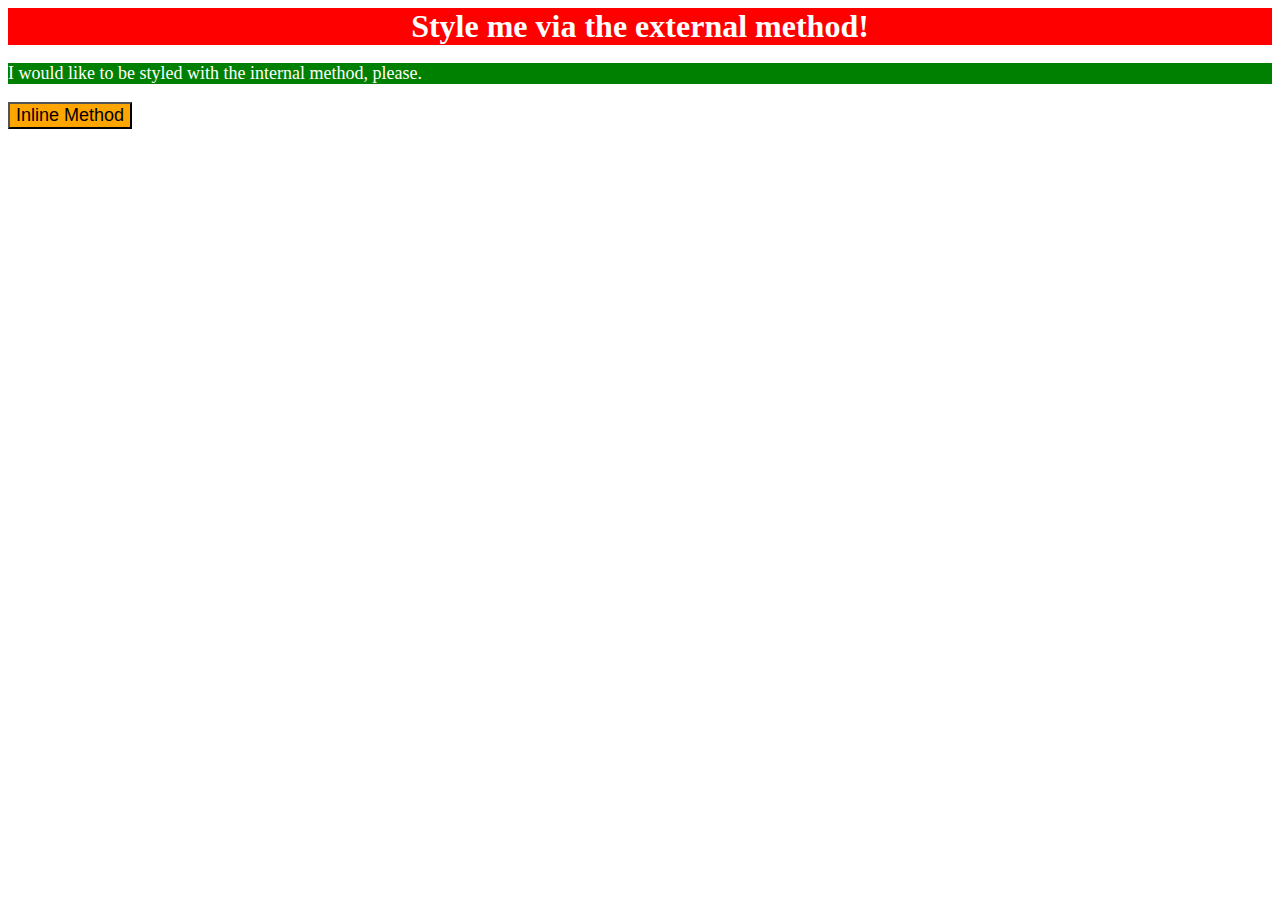
<file: foundations/01-css-methods/index.html>
<!DOCTYPE html>
<html lang="en">
  <head>
    <meta charset="UTF-8" />
    <link
      rel="stylesheet"
      href="css/style.css"
      <meta
      http-equiv="X-UA-Compatible"
      content="IE=edge"
    />
    <meta name="viewport" content="width=device-width, initial-scale=1.0" />
    <title>Methods for Adding CSS</title>

    <style>
      p {
        background-color: green;

        font-size: 18px;

        color: white;
      }
    </style>
  </head>
  <body>
    <div>Style me via the external method!</div>
    <p>I would like to be styled with the internal method, please.</p>
    <button style="background-color: orange; font-size: 18px">
      Inline Method
    </button>
  </body>
</html>
</file>
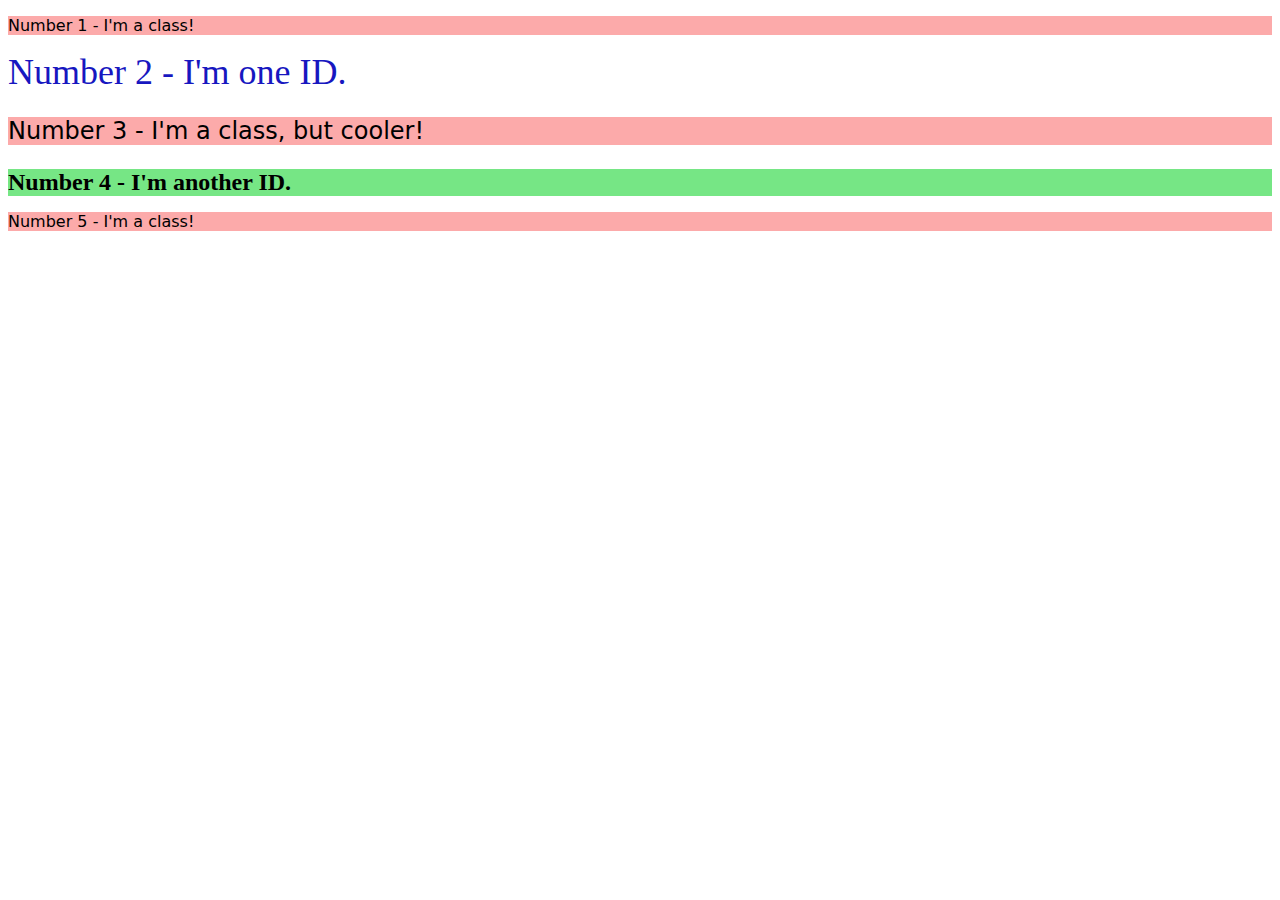
<file: foundations/02-class-id-selectors/index.html>
<!DOCTYPE html>
<html lang="en">
  <head>
    <meta charset="UTF-8">
    <meta http-equiv="X-UA-Compatible" content="IE=edge">
    <meta name="viewport" content="width=device-width, initial-scale=1.0">
    <title>Class and ID Selectors</title>
    <link rel="stylesheet" href="style.css">
  </head>
  <body>
    <p class="font">Number 1 - I'm a class!</p>
    <div id="two">Number 2 - I'm one ID.</div>
    <p class="font three">Number 3 - I'm a class, but cooler!</p>
    <div id="four">Number 4 - I'm another ID.</div>
    <p class="font">Number 5 - I'm a class!</p>
  </body>
</html>
</file>
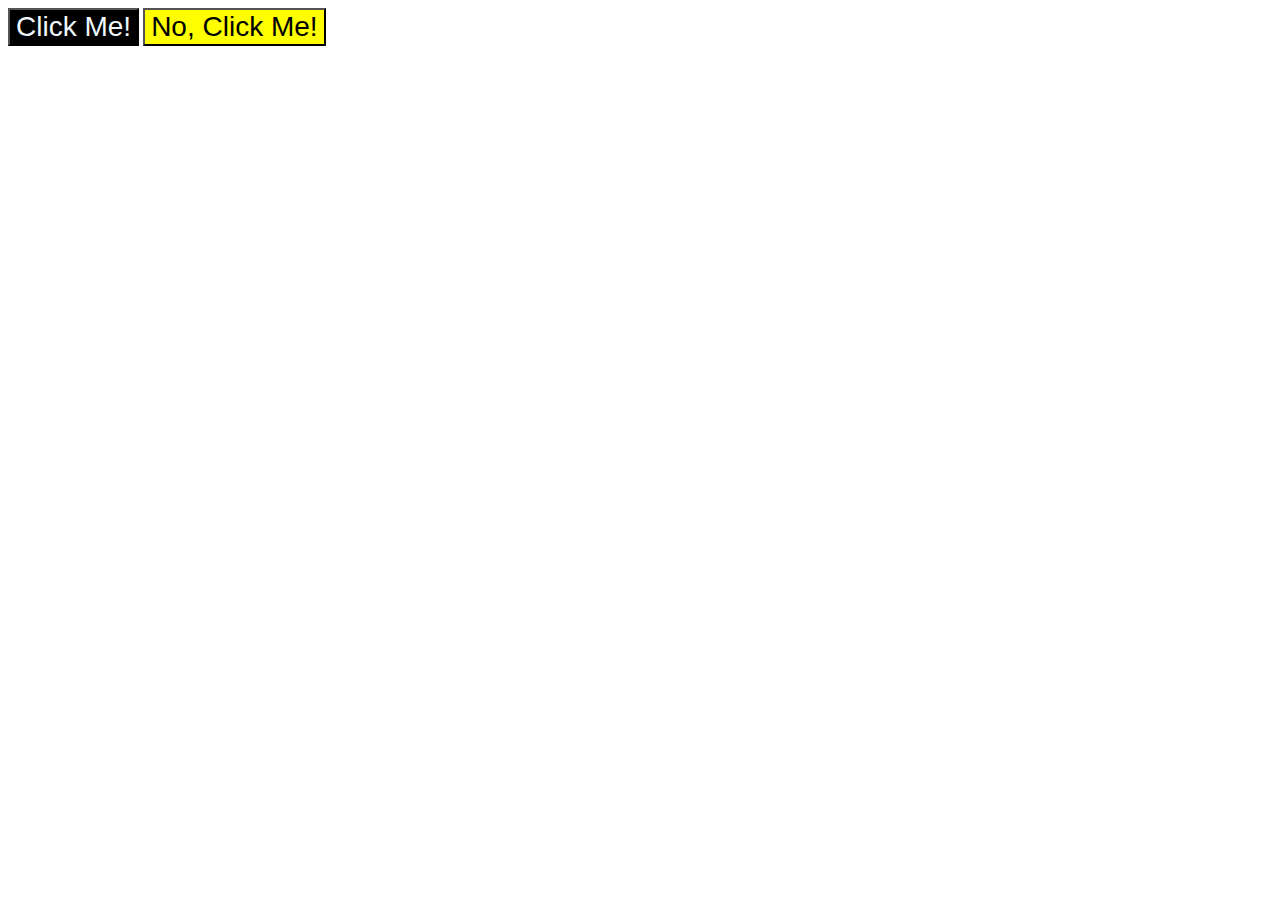
<file: foundations/03-grouping-selectors/index.html>
<!DOCTYPE html>
<html lang="en">
  <head>
    <meta charset="UTF-8">
    <meta http-equiv="X-UA-Compatible" content="IE=edge">
    <meta name="viewport" content="width=device-width, initial-scale=1.0">
    <title>Grouping Selectors</title>
    <link rel="stylesheet" href="style.css">
  </head>
  <body>
    <button class="first">Click Me!</button>
    <button class="second">No, Click Me!</button>
  </body>
</html>
</file>
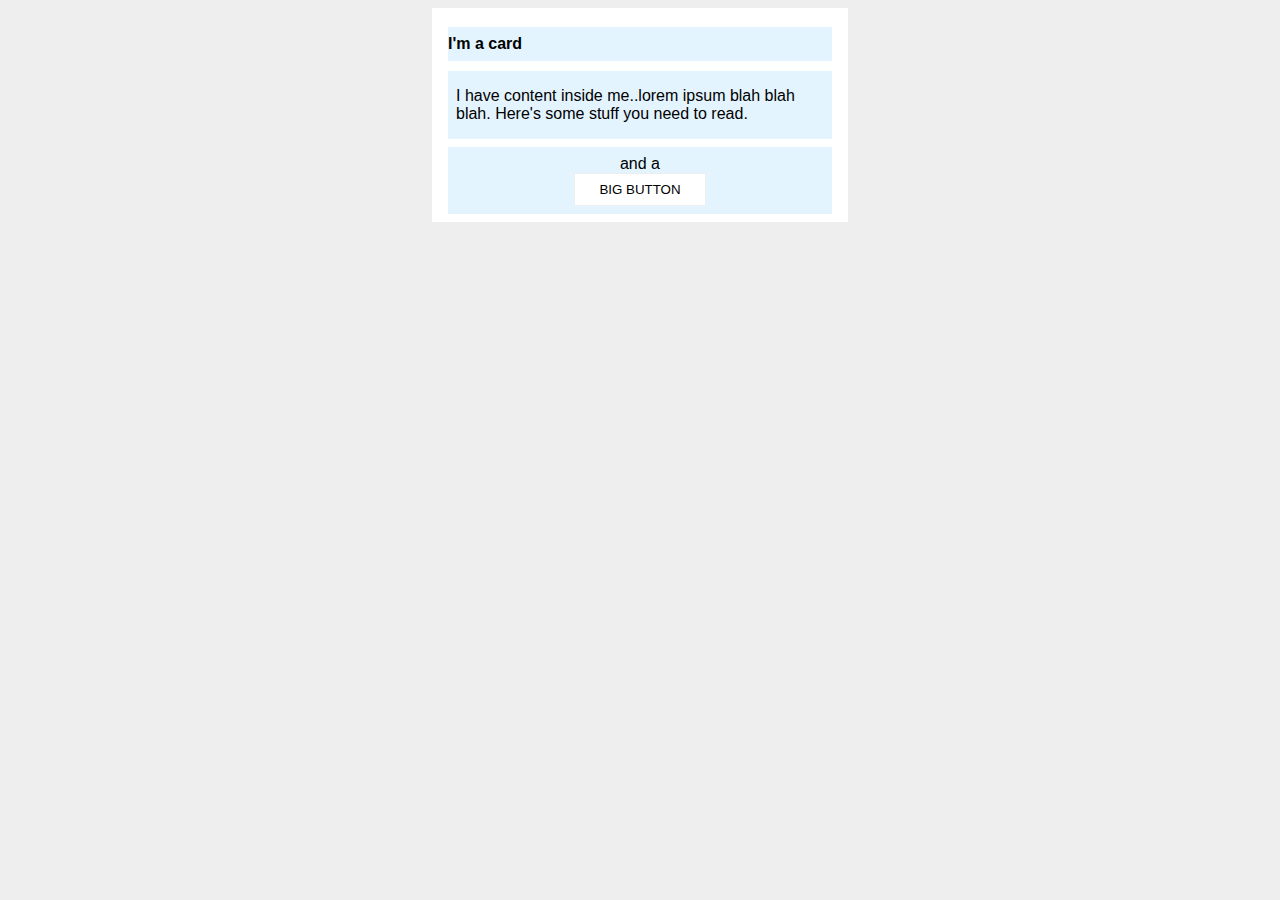
<file: margin-and-padding/02-margin-and-padding-2/index.html>
<!DOCTYPE html>
<html lang="en">
  <head>
    <meta charset="UTF-8">
    <meta http-equiv="X-UA-Compatible" content="IE=edge">
    <meta name="viewport" content="width=device-width, initial-scale=1.0">
    <title>Margin and Padding exercise 2</title>
    <link rel="stylesheet" href="style.css">
  </head>
  <body>
    <div class="card">
      <h1 class="title">I'm a card</h1>
      <div class="content">I have content inside me..lorem ipsum blah blah blah. Here's some stuff you need to read.</div>
      <div class="button-container">and a <br> <button>BIG BUTTON</button></div>
    </div>
  </body>
</html>
</file>
<file: foundations/01-css-methods/css/style.css>
div {
  background-color: red;

  font-size: 32px;

  color: white;

  text-align: center;

  font-weight: bold;
}
</file>
<file: foundations/02-class-id-selectors/style.css>
.font {


 font-family: Verdana, "DejaVu Sans", sans-serif;

 background-color: rgb(252, 170, 170);

}

#two {

color: rgb(23, 23, 192);

font-size: 36px;

}

.three {


font-size: 24px;



}

#four {


background-color: rgb(118, 230, 133);

font-size: 24px;

font-weight: bold;


}
</file>
<file: foundations/03-grouping-selectors/style.css>
.first {


background-color: black;

color: aliceblue;


}

.second {


background-color: yellow;


}

.first,
.second{


font-size: 28px;

font-family: Helvetica, "Times New Roman", sans-serif;


}
</file>
<file: margin-and-padding/02-margin-and-padding-2/style.css>
body {
  background: #eee;
  font-family: sans-serif;
}

.card {
  width: 400px;
  background: #fff;
  padding:8px;
  margin: auto;
 
  
}

.title {
  background: #e3f4ff;
  font-size: 16px;
  padding-top: 8px;
  padding-bottom: 8px;
  margin-right: 8px;
  margin-left: 8px;
  
  
}

.content {
  background: #e3f4ff;
  padding-top: 16px;
  padding-bottom: 16px;
  padding-left: 8px;
  padding-right: 8px;
  margin-bottom: 8px;
  margin-left: 8px;
  margin-right: 8px;
}

.button-container {
  text-align: center;
  background: #e3f4ff;
  padding: 8px;
  margin-left: 8px;
  margin-right: 8px;

}

button {
  background: white;
  border: 1px solid #eee;
  padding-left: 24px;
  padding-right: 24px;
  padding-top: 8px;
  padding-bottom: 8px;
}
</file>
